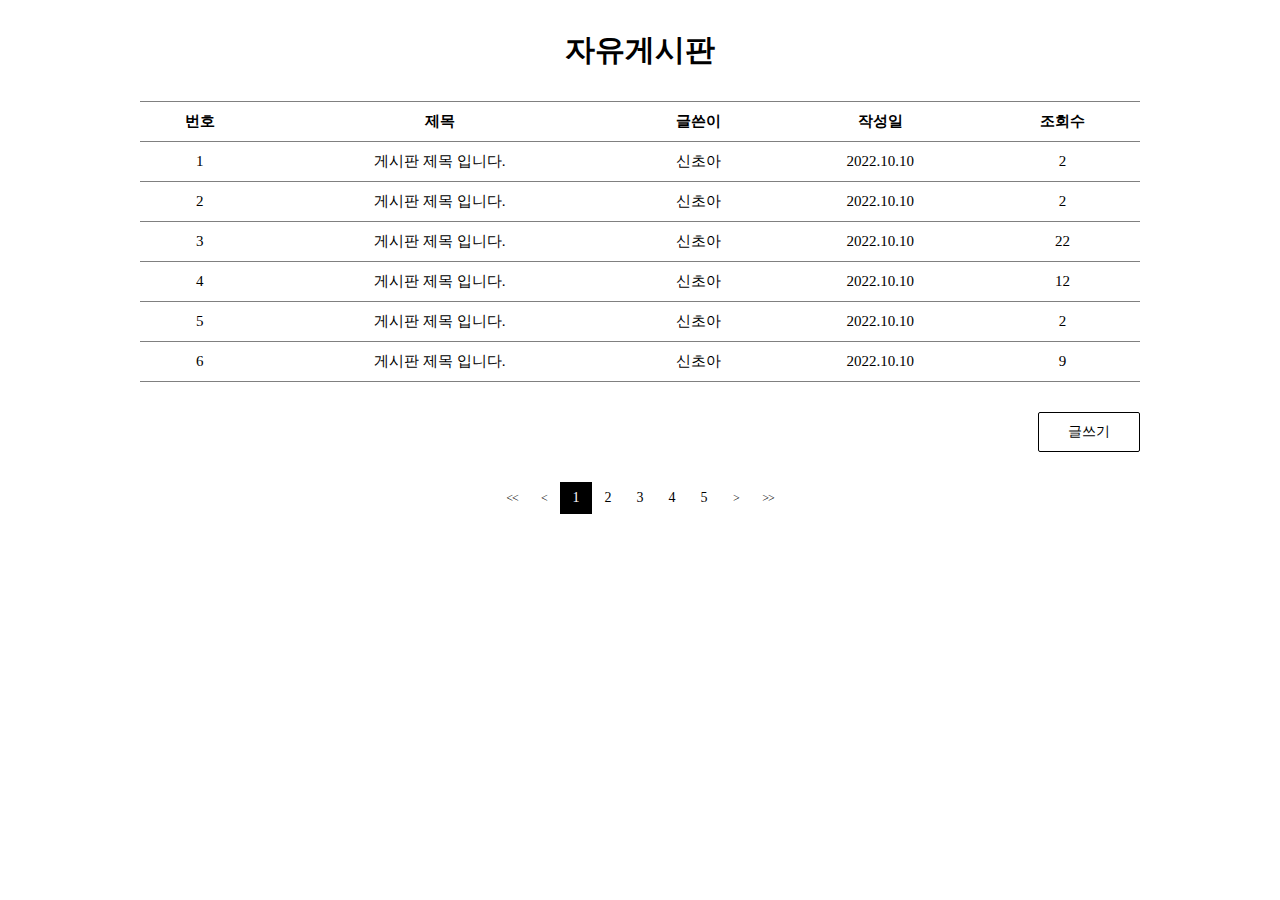
<file: board/index.html>
<!DOCTYPE html>
<html lang="ko">
<head>
    <meta charset="UTF-8">
    <meta http-equiv="X-UA-Compatible" content="IE=edge">
    <meta name="viewport" content="width=device-width, initial-scale=1.0">
    <title>Document</title>
    <link rel="stylesheet" href="./css/style.css">
</head>
<body>
    <div class="wrap">
        <table class="board_list">
          <caption>
            <h1>자유게시판</h1>
          </caption>
          <thead>
             <tr>
                <th>번호</th>
                <th>제목</th>
                <th>글쓴이</th>
                <th>작성일</th>
                <th>조회수</th>
             </tr>
          </thead>
          <tbody>
             <tr>
                <td>1</td>
                <td class="title">
                    <a href="./view.html">게시판 제목 입니다.</a>
                </td>
                <td>신초아</td>
                <td>2022.10.10</td>
                <td>2</td>
            </tr>
            <tr>
                <td>2</td>
                <td class="title">
                    <a href="./view.html">게시판 제목 입니다.</a>
                </td>
                <td>신초아</td>
                <td>2022.10.10</td>
                <td>2</td>
            </tr>
            <tr>
                <td>3</td>
                <td class="title">
                    <a href="./view.html">게시판 제목 입니다.</a>
                </td>
                <td>신초아</td>
                <td>2022.10.10</td>
                <td>22</td>
            </tr>
            <tr>
                <td>4</td>
                <td class="title">
                    <a href="./view.html">게시판 제목 입니다.</a>
                </td>
                <td>신초아</td>
                <td>2022.10.10</td>
                <td>12</td>
            </tr>
            <tr>
                <td>5</td>
                <td class="title">
                    <a href="./view.html">게시판 제목 입니다.</a>
                </td>
                <td>신초아</td>
                <td>2022.10.10</td>
                <td>2</td>
            </tr>
            <tr>
                <td>6</td>
                <td class="title">
                    <a href="./view.html">게시판 제목 입니다.</a>
                </td>
                <td>신초아</td>
                <td>2022.10.10</td>
                <td>9</td>
            </tr>
          </tbody>
        </table>
      <div class="bt_wrap bt_list">
        <a href="./write.html">글쓰기</a>
      </div>
    <div class="board_page">
        <a href="#" class="bt first">&lt;&lt;</a>
        <a href="#" class="bt prev">&lt;</a>
        <a href="#" class="num on">1</a>
        <a href="#" class="num">2</a>
        <a href="#" class="num">3</a>
        <a href="#" class="num">4</a>
        <a href="#" class="num">5</a>
        <a href="#" class="bt next">&gt;</a>
        <a href="#" class="bt next">&gt;&gt;</a>
    </div>
    </div>
</body>
</html>
</file>
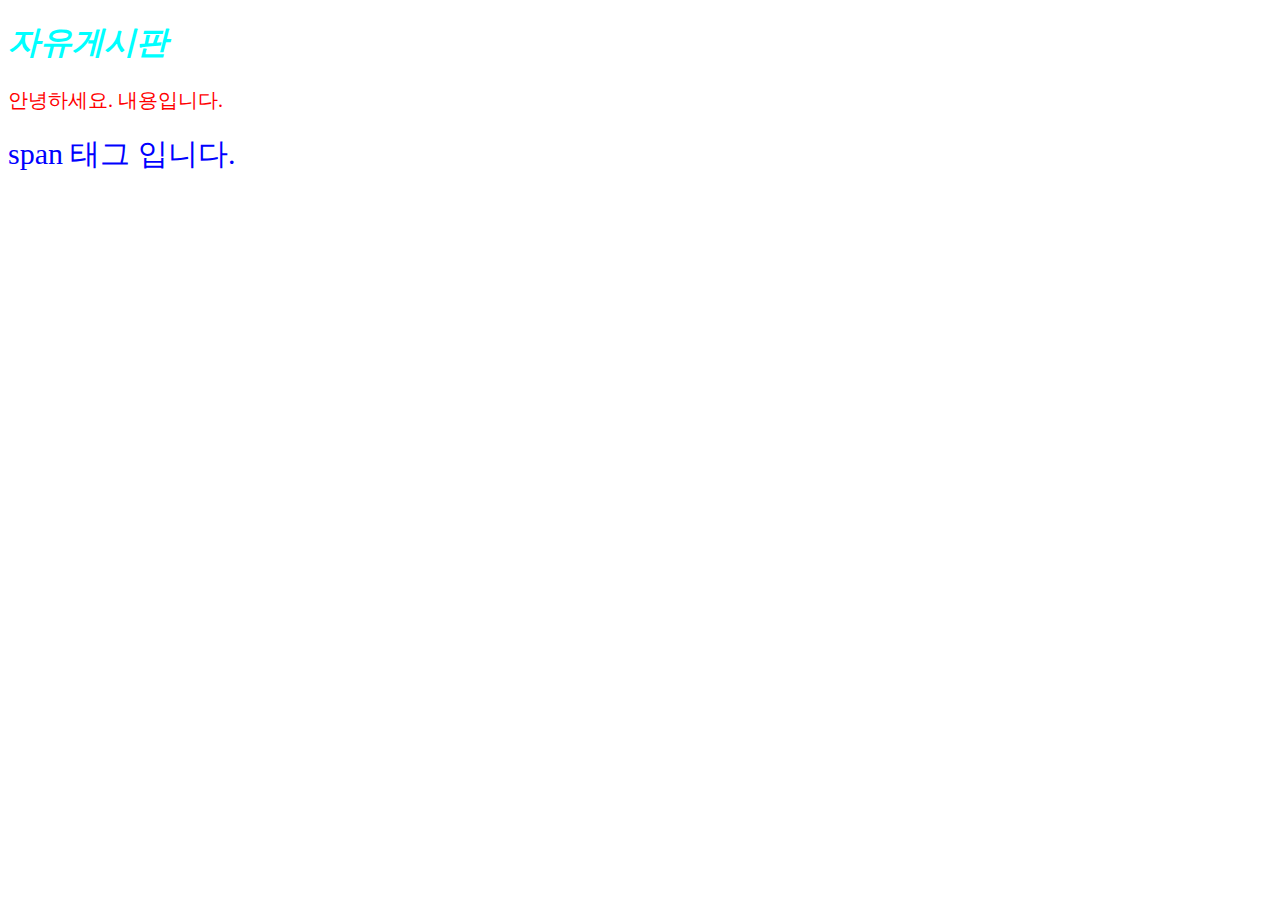
<file: css.html>
<!DOCTYPE html>
<html lang="ko">
<head>
    <meta charset="UTF-8">
    <meta http-equiv="X-UA-Compatible" content="IE=edge">
    <meta name="viewport" content="width=device-width, initial-scale=1.0">
    <title>22-10-11</title>
    
    <link rel="stylesheet" href="style.css">
        <!-- 외부 스타일 작성법:CSS파일로 링크 연결  -->

    <style>
        /* 내부 스타일 작성법: 스타일 안에 속성을 넣는 방법 */
        h1 {color: aqua; font-style:italic;}
        
        
        p {color: red; font-size: 20px;}

    </style>
</head>
<body>
    <h1>자유게시판</h1>
    <p>안녕하세요. 내용입니다.</p>
    <!-- 인라인 스타일:태그 안에 속성을 직접 집어 넣는 방법 -->
    <span style="color: blue; font-size: 30px;">span 태그 입니다.</span>
</body>
</html>
</file>
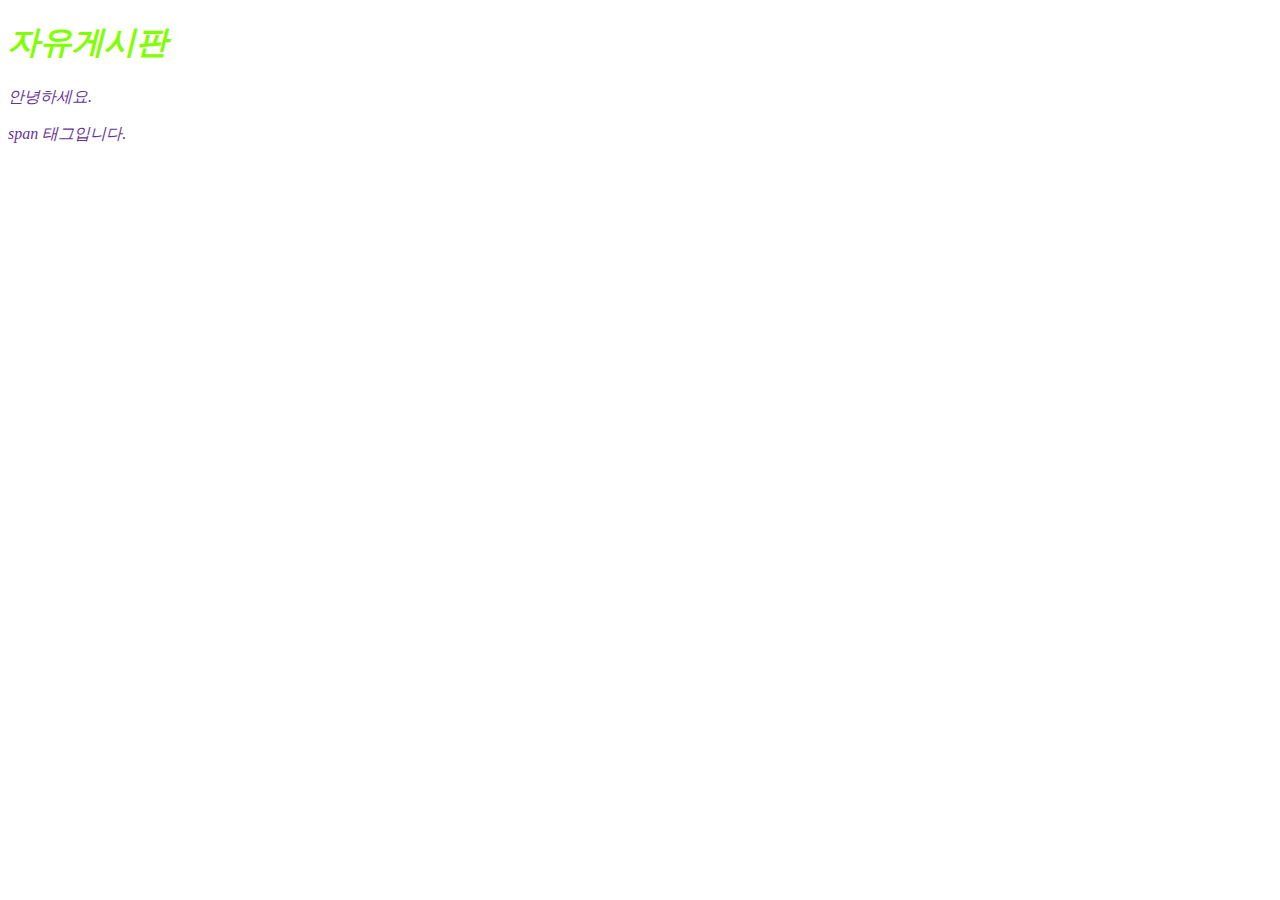
<file: css2.html>
<!DOCTYPE html>
<html lang="ko">
<head>
    <meta charset="UTF-8">
    <meta http-equiv="X-UA-Compatible" content="IE=edge">
    <meta name="viewport" content="width=device-width, initial-scale=1.0">
    <title>Document</title>
    
    <style>
        /* *는 body,head,html까지 전체 적용됨 */
      *{color:rebeccapurple; font-style: italic;}
      h1{ color: chartreuse;}
    </style>

</head>
<body>
    <h1>자유게시판</h1>
    <p>안녕하세요.</p>
    <span>span 태그입니다.</span>
</body>
</html>
</file>
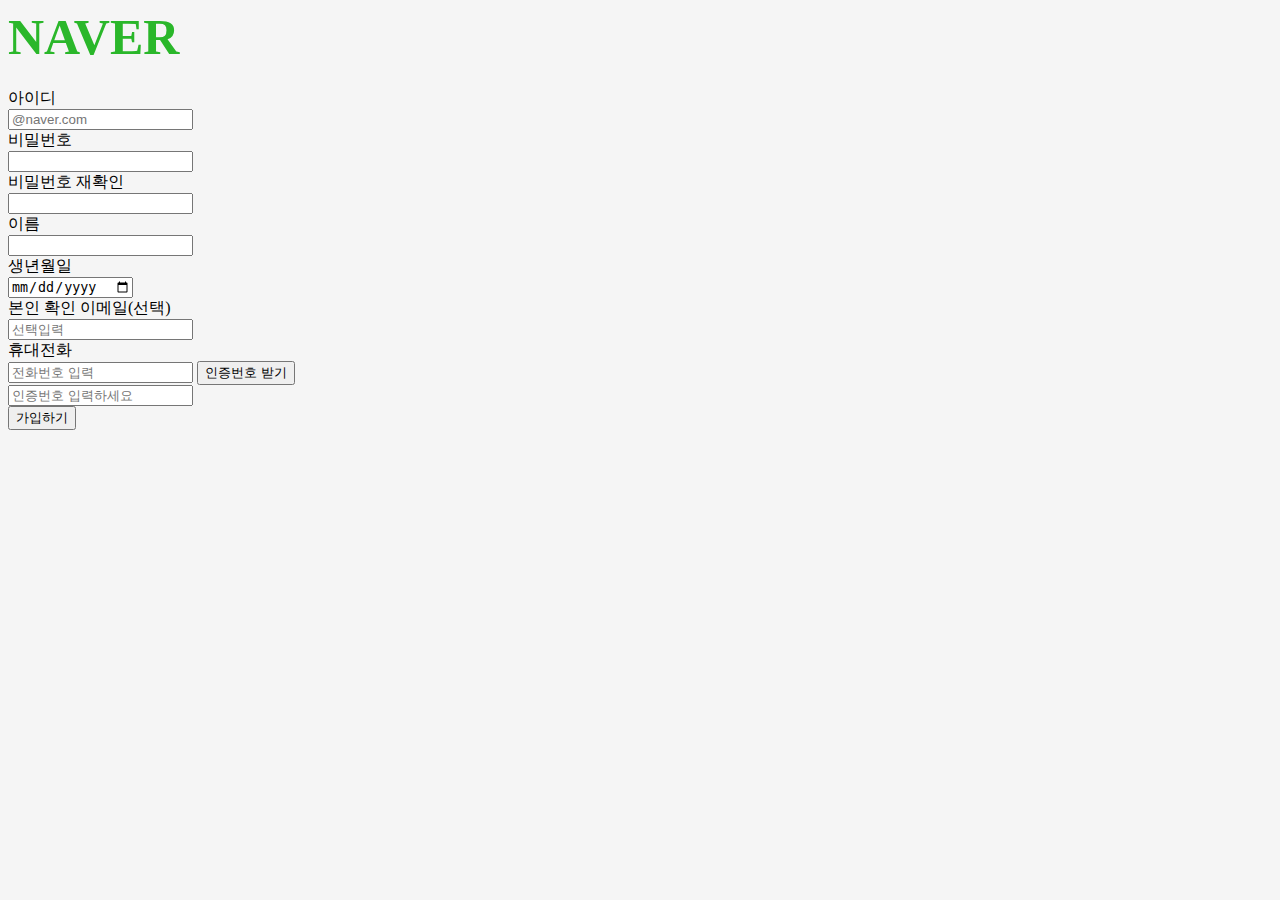
<file: naver.html>
<!DOCTYPE html>
<html lang="ko">
<head>
    <meta charset="UTF-8">
    <meta http-equiv="X-UA-Compatible" content="IE=edge">
    <meta name="viewport" content="width=device-width, initial-scale=1.0">
    <title>Document</title>
    <style> 
     body{background-color: whitesmoke;}
     header{height: 80px; width: 300px; color: hsl(120, 63%, 44%); font-size: 50px;
    position: relative;}
     form{float: left; width: 500px;}
   </style>
</head>
<body>
    <header><b>NAVER</b></header>

    <form action="">

          <label>아이디 <br><input type="text" id="user_id" placeholder="@naver.com"></label>
          <br>
          <label>비밀번호 <br><input type="password" id="user_pw"></label>
          <br>
          <label>비밀번호 재확인 <br><input type="password" id="user_pw2"></label>
          <br>
          <label>이름 <br><input type="text" id="name"></label>
          <br>
          <label>생년월일<br><input type="date" id="date"></label>
          <!-- <label>성별<input type="" id="date"></label> -->
          <br>
          <label>본인 확인 이메일(선택)<br><input type="email" id="email" placeholder="선택입력"></label>
          <br>
          <label>휴대전화<br><input type="tel" id="tel" placeholder="전화번호 입력"></label>
          <label><input type="submit" id="submit" value="인증번호 받기"></label>
          <br>
          <label><input type="number" id="number" placeholder="인증번호 입력하세요"></label>
          <br>
          <input type="submit" id="submit2" value="가입하기">
          
    </form>
</body>
</html>
</file>
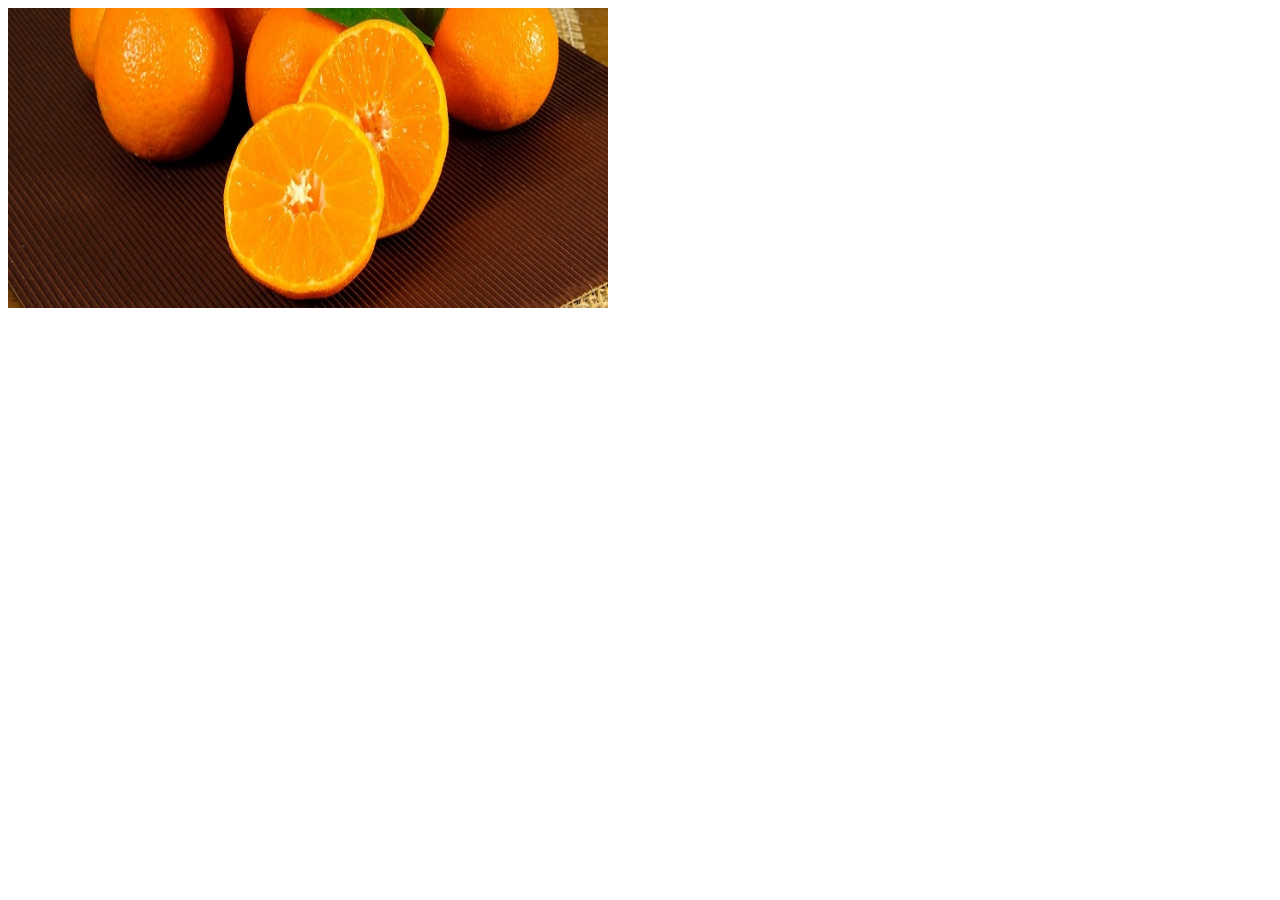
<file: test.html>
<!DOCTYPE html>
<html lang="ko">
<head>
    <meta charset="UTF-8">
    <meta http-equiv="X-UA-Compatible" content="IE=edge">
    <meta name="viewport" content="width=device-width, initial-scale=1.0">
    <title>20-10-06</title>
   
</head>

<body>

    <!-- alt가 있어야 접근성 높아짐. 이미지 대체 텍스트 -->
 <img src="./images/tangerines.jpg" height="300px" width="600px" alt="레드향">
   
</body>
</html>
</file>
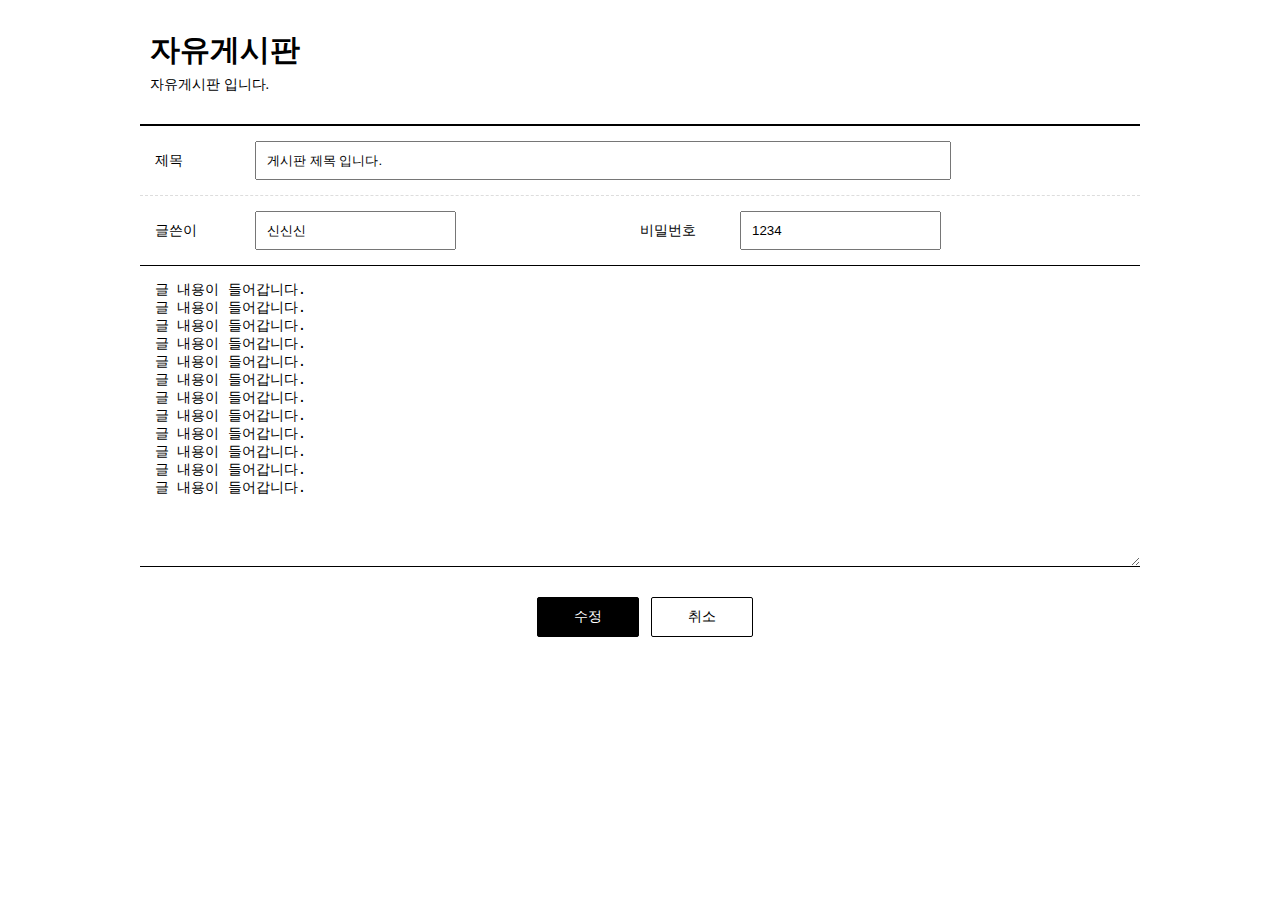
<file: board/edit.html>
<!DOCTYPE html>
<html lang="ko">
<head>
    <meta charset="UTF-8">
    <meta http-equiv="X-UA-Compatible" content="IE=edge">
    <meta name="viewport" content="width=device-width, initial-scale=1.0">
    <title>Document</title>
    <link rel="stylesheet" href="./css/style.css">
</head>
<body>
    <div class="board_wrap">
        <div class="board_title">
         <strong>자유게시판</strong>
         <p>자유게시판 입니다.</p>
        </div>
        <div class="board_write_wrap">
         <div class="board_write">
             <div class="title">
                 <dl>
                     <dt>제목</dt>
                     <dd><input type="text" placeholder="제목 입력" value="게시판 제목 입니다."></dd>
                 </dl>
             </div>
             <div class="info">
                 <dl>
                     <dt>글쓴이</dt>
                     <dd><input type="text" placeholder="글쓴이 입력" value="신신신"></dd>
                 </dl>
                 <dl>
                     <dt>비밀번호</dt>
                     <dd><input type="text" placeholder="비밀번호 입력" value="1234"></dd>
                 </dl>
             </div>
             <div class="cont">
                 <textarea placeholder="내용입력">
글 내용이 들어갑니다.
글 내용이 들어갑니다.
글 내용이 들어갑니다.
글 내용이 들어갑니다.
글 내용이 들어갑니다.
글 내용이 들어갑니다.
글 내용이 들어갑니다.
글 내용이 들어갑니다.
글 내용이 들어갑니다.
글 내용이 들어갑니다.
글 내용이 들어갑니다.
글 내용이 들어갑니다.
                 </textarea>
             </div>
         </div>
         <div class="bt_wrap">
             <a href="./view.html" class="on">수정</a>
             <a href="./index.html">취소</a>
         </div>
        </div>
     </div>
</body>
</html>
</file>
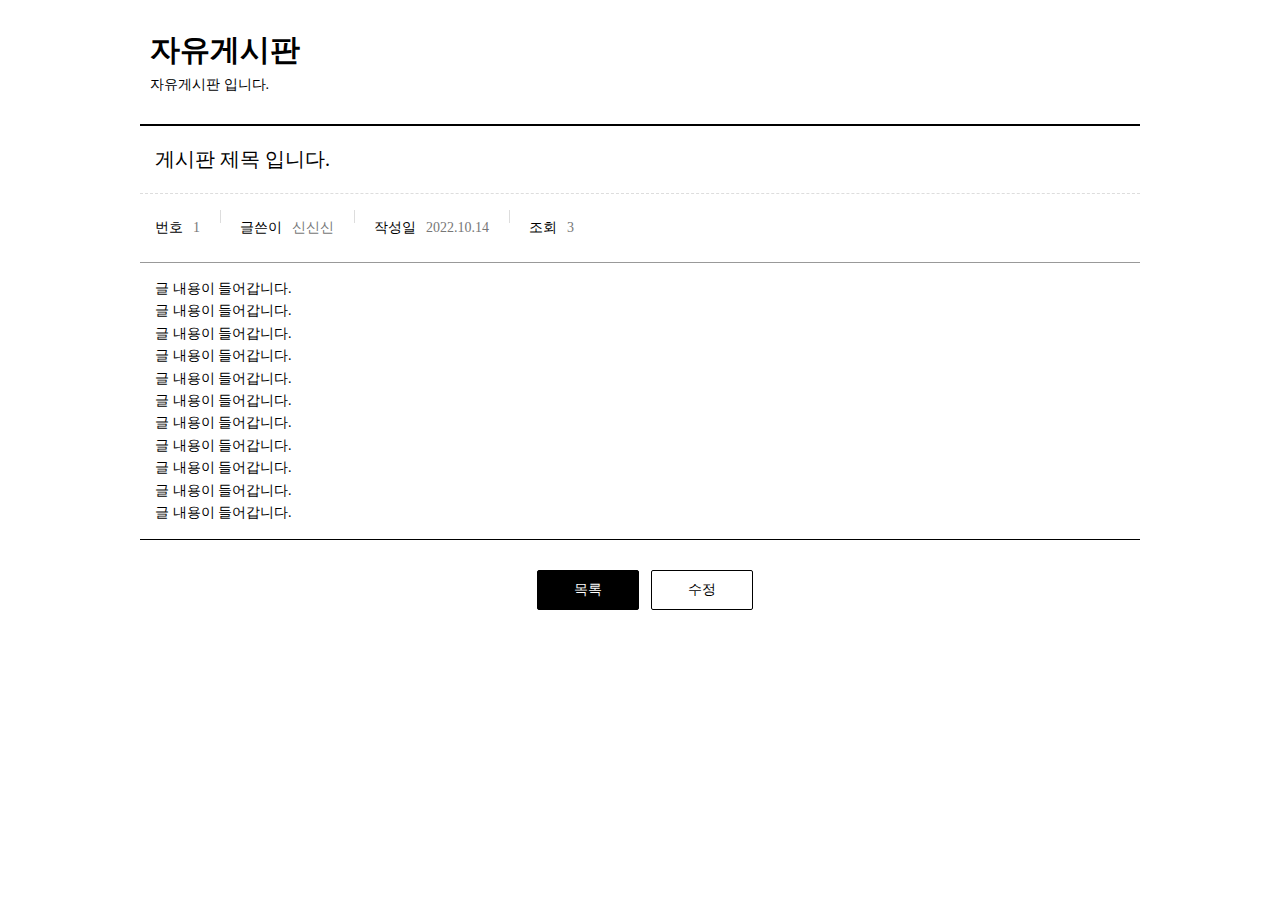
<file: board/view.html>
<!DOCTYPE html>
<html lang="ko">
<head>
    <meta charset="UTF-8">
    <meta http-equiv="X-UA-Compatible" content="IE=edge">
    <meta name="viewport" content="width=device-width, initial-scale=1.0">
    <title>Document</title>
    <link rel="stylesheet" href="./css/style.css">
</head>
<body>
    <div class="board_wrap">
        <div class="board_title">
            <strong>자유게시판</strong>
            <p>자유게시판 입니다.</p>
            </div>
            <div class="board_view_wrap">
                <div class="board_view">
                    <div class="title">게시판 제목 입니다.</div>
                    <div class="info">
                        <dl>
                            <dt>번호</dt>
                            <dd>1</dd>
                        </dl>
                        <dl>
                            <dt>글쓴이</dt>
                            <dd>신신신</dd>
                        </dl>
                        <dl>
                            <dt>작성일</dt>
                            <dd>2022.10.14</dd>
                        </dl>
                        <dl>
                            <dt>조회</dt>
                            <dd>3</dd>
                        </dl>
                    </div>
                    <div class="cont">
                        글 내용이 들어갑니다.<br />
                        글 내용이 들어갑니다.<br />
                        글 내용이 들어갑니다.<br />
                        글 내용이 들어갑니다.<br />
                        글 내용이 들어갑니다.<br />
                        글 내용이 들어갑니다.<br />
                        글 내용이 들어갑니다.<br />
                        글 내용이 들어갑니다.<br />
                        글 내용이 들어갑니다.<br />
                        글 내용이 들어갑니다.<br />
                        글 내용이 들어갑니다.
                    </div>
                </div>
                <div class="bt_wrap">
                    <a href="index.html" class="on">목록</a>
                    <a href="edit.html">수정</a>
                </div>
            </div>
    </div>
</body>
</html>
</file>
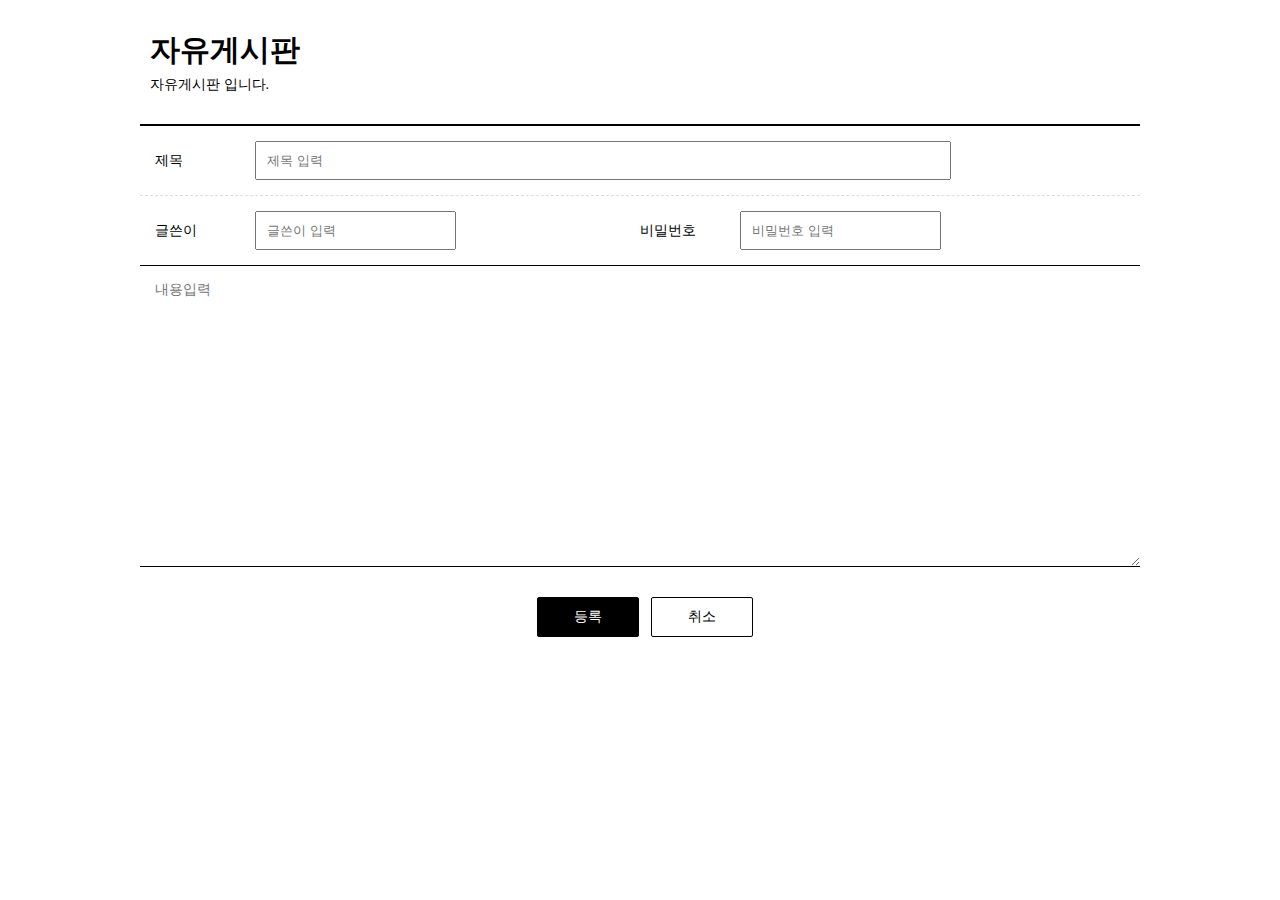
<file: board/write.html>
<!DOCTYPE html>
<html lang="ko">
<head>
    <meta charset="UTF-8">
    <meta http-equiv="X-UA-Compatible" content="IE=edge">
    <meta name="viewport" content="width=device-width, initial-scale=1.0">
    <title>Document</title>
    <link rel="stylesheet" href="./css/style.css">
</head>
<body>
    <div class="board_wrap">
       <div class="board_title">
        <strong>자유게시판</strong>
        <p>자유게시판 입니다.</p>
       </div>
       <div class="board_write_wrap">
        <div class="board_write">
            <div class="title">
                <dl>
                    <dt>제목</dt>
                    <dd><input type="text" placeholder="제목 입력"></dd>
                </dl>
            </div>
            <div class="info">
                <dl>
                    <dt>글쓴이</dt>
                    <dd><input type="text" placeholder="글쓴이 입력"></dd>
                </dl>
                <dl>
                    <dt>비밀번호</dt>
                    <dd><input type="text" placeholder="비밀번호 입력"></dd>
                </dl>
            </div>
            <div class="cont">
                <textarea placeholder="내용입력"></textarea>
            </div>
        </div>
        <div class="bt_wrap">
            <a href="./view.html" class="on">등록</a>
            <a href="./index.html">취소</a>
        </div>
       </div>
    </div>
</body>
</html>
</file>
<file: board/css/style.css>
@charset "utf-8";
/* 초기화 속성 */

* {
   margin: 0;
   padding: 0;
}

html {
    font-size: 10px;
}

ul, li {
    list-style: none;
}
a {
    text-decoration: none;
    color: black;
}

/* 공통 버튼 */

.bt_wrap {
    margin-top: 30px;
    text-align: center;
}

.bt_wrap a {
    display: inline-block;
    /* 버튼 사이즈는 최소 80 */
    min-width: 80px;
    margin-left:10px;
    padding: 10px;
    border: 1px solid black;
    border-radius: 2px;
    font-size: 1.4rem;
    text-align: center;
}

.bt_wrap a:hover {
    text-decoration: underline;
}

.bt_wrap a.on {
    background-color: black;
    color: white;
}

/* index.html */

.wrap {
    width: 1000px;
    margin: 0 auto;
}

.board_list {
    width: 100%;
    border-top: 1px solid gray;
    border-collapse: collapse;
    font-size: 1.5rem;
}

.board_list caption {
    padding: 30px;
}



.board_list th, td {
    border-spacing: 0;
    border-bottom: 1px solid gray;
    padding: 10px;
    text-align: center;
}

.board_list td.title > a:hover {
   text-decoration: underline;
}

.bt_list {
    text-align: right;
}

.board_page {
    margin-top: 30px;
    text-align: center;
    display: flex;
    justify-content: center;
}

.board_page a {
    display: inline-block;
    width: 32px;
    height: 32px;
    box-sizing: border-box;
    line-height: 32px;
    border-left: 0;
}

.board_page a:hover {
    text-decoration: underline;
}

.board_page a.bt {
    font-size: 1.2rem;
    letter-spacing: -1px;
}

.board_page a.num {
    font-size: 1.4rem;
}

.board_page a.num.on {
    border-color: black;
    background-color: black;
    color: white;
}

/* write.html, view.html */

.board_wrap {
    width: 1000px;
    margin: 0 auto;
}

.board_title {
    margin: 30px 10px;
}

.board_title strong {
    font-size: 3rem;
}

.board_title p {
    margin-top: 5px;
    /* margin-bottom: 50px; */
    font-size: 1.4rem;
}

/* write.html */

.board_write {
    border-top: 2px solid black;
}

.board_write .title, .board_write .info {
    padding: 15px;
  
}

.board_write .info {
    border-top: 1px dashed #ddd;
    border-bottom: 1px solid black;
    font-size: 0;
}

.board_write .title dl {
    font-size: 0;
}

.board_write .info dl {
    display: inline-block;
    width: 50%;
    vertical-align: middle;
}

.board_write .title dt,
.board_write .title dd,
.board_write .info dt,
.board_write .info dd {
   display: inline-block;
   vertical-align: middle;
   font-size: 1.4rem;
}

.board_write .title dt,
.board_write .info dt {
    width: 100px;
}

.board_write .title dd {
    width: calc(100% - 100px);
}

.board_write .title input[type="text"],
.board_write .info input[type="text"],
.board_write .info input[type="password"] {
    padding: 10px;
    box-sizing: border-box;
}

.board_write .title input[type="text"] {
    width: 80%;
}

.board_write .cont {
    border-bottom: 1px solid black;
}

.board_write .cont textarea {
    display: block;
    width: 100%;
    height: 300px;
    padding: 15px;
    box-sizing: border-box;
    border: 0;
    font-size: 1.4rem;
    resize: vertical;
}

/* view.html */

.board_view {
    width: 100%;
    border-top: 2px solid black;
}

/* .board_view_wrap{margin-top: 30px;} */

.board_view .title {
    padding: 20px 15px;
    border-bottom: 1px dashed #ddd;
    font-size: 2rem;
}

.board_view .info {
    padding: 15px;
    border-bottom:1px solid #999 ;
    font-size: 0;
}

.board_view .info dl {
    position: relative;
    display: inline-block;
    padding: 10px 20px;
}

.board_view .info dl:first-child {
    padding-left: 0;
}

.board_view .info dl::before {
    content: "";
    position: absolute;
    top:1px;
    left: 0;
    display: block;
    width: 1px;
    height: 13px;
    background-color: #ddd;
}

.board_view .info dl:first-child::before {
    display: none;
}


.board_view .info dl dt,
.board_view .info dl dd {
    display: inline-block;
    font-size: 1.4rem;
}

.board_view .info dl dd {
    margin-left: 10px;
    color: #777;
}

.board_view .cont {
    padding: 15px;
    border-bottom: 1px solid black;
    font-size: 1.4rem;
    line-height: 160%;
}

/* 768 ~ 1000px */

@media all and (max-width:1000px) {
    .wrap {
        width: 100vw;
    }

    .board_wrap {
        width: 100vw;
    }
}

/* 0 ~ 767px  */

@media all and (max-width:767px) {
    .wrap {
        width: 95vw; 
    }

    .board_list th:nth-of-type(1), 
    .board_list td:nth-of-type(1) {
        display: none;
    }

    .board_list th:nth-of-type(3), 
    .board_list td:nth-of-type(3) {
        display: none;
    }

    .board_list th:nth-of-type(4), 
    .board_list td:nth-of-type(4) {
        display: none;
    }

    .board_wrap {
        width: 100vw;
    }

    .board_write .info dt {
        width: 70px;
        margin-bottom: 10px;
    }

    .board_write .title dt {
        width: 70px;
    }

    .board_write .title input[type="text"] {
        width: 100%;
    }

    .board_write .info input[type="text"],
    .board_write .info input[type="password"] {
        width: 80%;
    }

    .board_view .info dl {
        padding: 0 10px;
    }

    .board_view .info dl dt,
    .board_view .info dl dd {
        font-size: 1rem;
        display: inline-block;
    }

    .board_view .info dl::before {
        display: none;
    }

    .board_view .info dl:nth-of-type(1),
    .board_view .info dl:nth-of-type(3) {
        display: none;
    }

}
</file>
<file: style.css>
h1 {color: aqua; font-style:italic;}
        
        
p {color: brown; font-size: 20px;}
</file>
